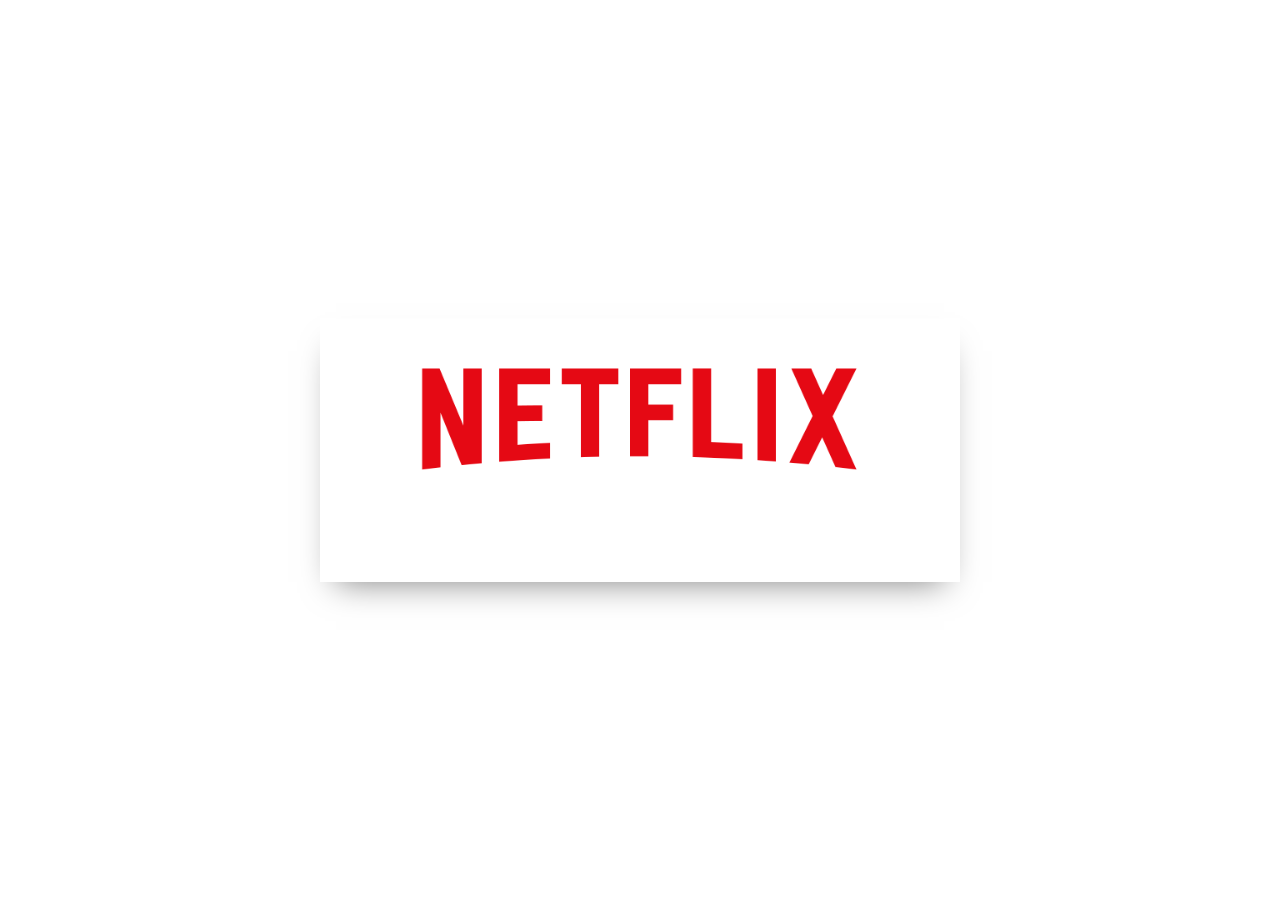
<file: index.html>
<!DOCTYPE html>
<html >
  <head>
    <meta charset="UTF-8">
    <title>Netflix</title>
    
    
    <link rel="stylesheet" href="css/normalize.css">

    <link rel='stylesheet prefetch' href='https://fonts.googleapis.com/css?family=Raleway:300'>

        <link rel="stylesheet" href="css/style.css">

    
    
    
  </head>

  <body>
<div class="header">
  <img src="images/netflix.png" alt="logo" width="500px" height="150px" />
   <a href="page2.html" class="btn3">
    SIGN IN
  </a>
</div>

<!-- You can add more ".slideshow-image" elements, but remember to update the "$items" variable on SCSS -->
<div class="slideshow">
  <div class="slideshow-image" style="background-image: url('http://lovelace-media.imgix.net/uploads/114/3a3a7760-1d05-0133-08e0-0e76e5725d9d.jpg?')"></div>
  <div class="slideshow-image" style="background-image: url('http://www.slopemedia.org/wp-content/uploads/2016/03/2013_1025_Office_AboutImage_1920x1080_AC.jpg')"></div>
  <div class="slideshow-image" style="background-image: url('http://i.imgur.com/0eVlO0z.jpg')"></div>
  <div class="slideshow-image" style="background-image: url('http://akley2uingwuqzfv2laavbf8.wpengine.netdna-cdn.com/wp-content/uploads/2015/09/narcos2.jpg')"></div>
</div>
    
    
    
    
    
  </body>
</html>
</file>
<file: css/style.css>
.slideshow {
  position: absolute;
  width: 100vw;
  height: 100vh;
  overflow: hidden;
}
/*======= Button 3 =======*/

.btn3{
  padding: 15px 100px;
  margin:10px 4px;
  color: #fff;
  font-family: sans-serif;
  text-transform: uppercase;
  text-align: center;
  position: relative;
  text-decoration: none;
  display:inline-block;
  
}


.btn3::before{
  content: "";
  position: absolute;
  top: 0;
  left: 0;
  display: block;
  width: 100%;
  height: 100%;
  z-index: -1;
  background-color: #000;
  -webkit-transform: scaleX(.3);
  transform: scaleX(.3);
  opacity: 0;
  transition: all .3s
}
.btn3:hover::before{
  opacity: 1;
  background-color: #B9090B;
  -webkit-transform: scaleX(1);
  transform: scaleX(1);
  transition: -webkit-transform .6s cubic-bezier(.08, .35, .13, 1.02), opacity .4s;
  transition: transform .6s cubic-bezier(.08, .35, .13, 1.02), opacity
}

/* Button Sign in End*/
.slideshow-image {
  position: absolute;
  width: 100%;
  height: 100%;
  background: no-repeat 50% 50%;
  background-size: cover;
  -webkit-animation-name: kenburns;
          animation-name: kenburns;
  -webkit-animation-timing-function: linear;
          animation-timing-function: linear;
  -webkit-animation-iteration-count: infinite;
          animation-iteration-count: infinite;
  -webkit-animation-duration: 16s;
          animation-duration: 16s;
  opacity: 1;
  -webkit-transform: scale(1.2);
          transform: scale(1.2);
}
.slideshow-image:nth-child(1) {
  -webkit-animation-name: kenburns-1;
          animation-name: kenburns-1;
  z-index: 3;
}
.slideshow-image:nth-child(2) {
  -webkit-animation-name: kenburns-2;
          animation-name: kenburns-2;
  z-index: 2;
}
.slideshow-image:nth-child(3) {
  -webkit-animation-name: kenburns-3;
          animation-name: kenburns-3;
  z-index: 1;
}
.slideshow-image:nth-child(4) {
  -webkit-animation-name: kenburns-4;
          animation-name: kenburns-4;
  z-index: 0;
}

@-webkit-keyframes kenburns-1 {
  0% {
    opacity: 1;
    -webkit-transform: scale(1.2);
            transform: scale(1.2);
  }
  1.5625% {
    opacity: 1;
  }
  23.4375% {
    opacity: 1;
  }
  26.5625% {
    opacity: 0;
    -webkit-transform: scale(1);
            transform: scale(1);
  }
  100% {
    opacity: 0;
    -webkit-transform: scale(1.2);
            transform: scale(1.2);
  }
  98.4375% {
    opacity: 0;
    -webkit-transform: scale(1.21176);
            transform: scale(1.21176);
  }
  100% {
    opacity: 1;
  }
}

@keyframes kenburns-1 {
  0% {
    opacity: 1;
    -webkit-transform: scale(1.2);
            transform: scale(1.2);
  }
  1.5625% {
    opacity: 1;
  }
  23.4375% {
    opacity: 1;
  }
  26.5625% {
    opacity: 0;
    -webkit-transform: scale(1);
            transform: scale(1);
  }
  100% {
    opacity: 0;
    -webkit-transform: scale(1.2);
            transform: scale(1.2);
  }
  98.4375% {
    opacity: 0;
    -webkit-transform: scale(1.21176);
            transform: scale(1.21176);
  }
  100% {
    opacity: 1;
  }
}
@-webkit-keyframes kenburns-2 {
  23.4375% {
    opacity: 1;
    -webkit-transform: scale(1.2);
            transform: scale(1.2);
  }
  26.5625% {
    opacity: 1;
  }
  48.4375% {
    opacity: 1;
  }
  51.5625% {
    opacity: 0;
    -webkit-transform: scale(1);
            transform: scale(1);
  }
  100% {
    opacity: 0;
    -webkit-transform: scale(1.2);
            transform: scale(1.2);
  }
}
@keyframes kenburns-2 {
  23.4375% {
    opacity: 1;
    -webkit-transform: scale(1.2);
            transform: scale(1.2);
  }
  26.5625% {
    opacity: 1;
  }
  48.4375% {
    opacity: 1;
  }
  51.5625% {
    opacity: 0;
    -webkit-transform: scale(1);
            transform: scale(1);
  }
  100% {
    opacity: 0;
    -webkit-transform: scale(1.2);
            transform: scale(1.2);
  }
}
@-webkit-keyframes kenburns-3 {
  48.4375% {
    opacity: 1;
    -webkit-transform: scale(1.2);
            transform: scale(1.2);
  }
  51.5625% {
    opacity: 1;
  }
  73.4375% {
    opacity: 1;
  }
  76.5625% {
    opacity: 0;
    -webkit-transform: scale(1);
            transform: scale(1);
  }
  100% {
    opacity: 0;
    -webkit-transform: scale(1.2);
            transform: scale(1.2);
  }
}
@keyframes kenburns-3 {
  48.4375% {
    opacity: 1;
    -webkit-transform: scale(1.2);
            transform: scale(1.2);
  }
  51.5625% {
    opacity: 1;
  }
  73.4375% {
    opacity: 1;
  }
  76.5625% {
    opacity: 0;
    -webkit-transform: scale(1);
            transform: scale(1);
  }
  100% {
    opacity: 0;
    -webkit-transform: scale(1.2);
            transform: scale(1.2);
  }
}
@-webkit-keyframes kenburns-4 {
  73.4375% {
    opacity: 1;
    -webkit-transform: scale(1.2);
            transform: scale(1.2);
  }
  76.5625% {
    opacity: 1;
  }
  98.4375% {
    opacity: 1;
  }
  100% {
    opacity: 0;
    -webkit-transform: scale(1);
            transform: scale(1);
  }
}
@keyframes kenburns-4 {
  73.4375% {
    opacity: 1;
    -webkit-transform: scale(1.2);
            transform: scale(1.2);
  }
  76.5625% {
    opacity: 1;
  }
  98.4375% {
    opacity: 1;
  }
  100% {
    opacity: 0;
    -webkit-transform: scale(1);
            transform: scale(1);
  }
}
.header {
  position: absolute;
  top: 50%;
  left: 50%;
  -webkit-transform: translate3d(-50%, -50%, 0);
          transform: translate3d(-50%, -50%, 0);
  z-index: 99;
  text-align: center;
  font-family: Raleway, sans-serif;
  font-weight: 300;
  text-transform: uppercase;
  background-color: rgba(255, 255, 255, 0.75);
  box-shadow: 0 1em 2em -1em rgba(0, 0, 0, 0.5);
  padding: 1em 2em;
  line-height: 1.5;
}
h1 small {
  display: block;
  text-transform: lowercase;
  font-size: .7em;
}
h1 small:first-child {
  border-bottom: 1px solid rgba(0, 0, 0, 0.25);
  padding-bottom: .5em;
}
h1 small:last-child {
  border-top: 1px solid rgba(0, 0, 0, 0.25);
  padding-top: .5em;
}
</file>
